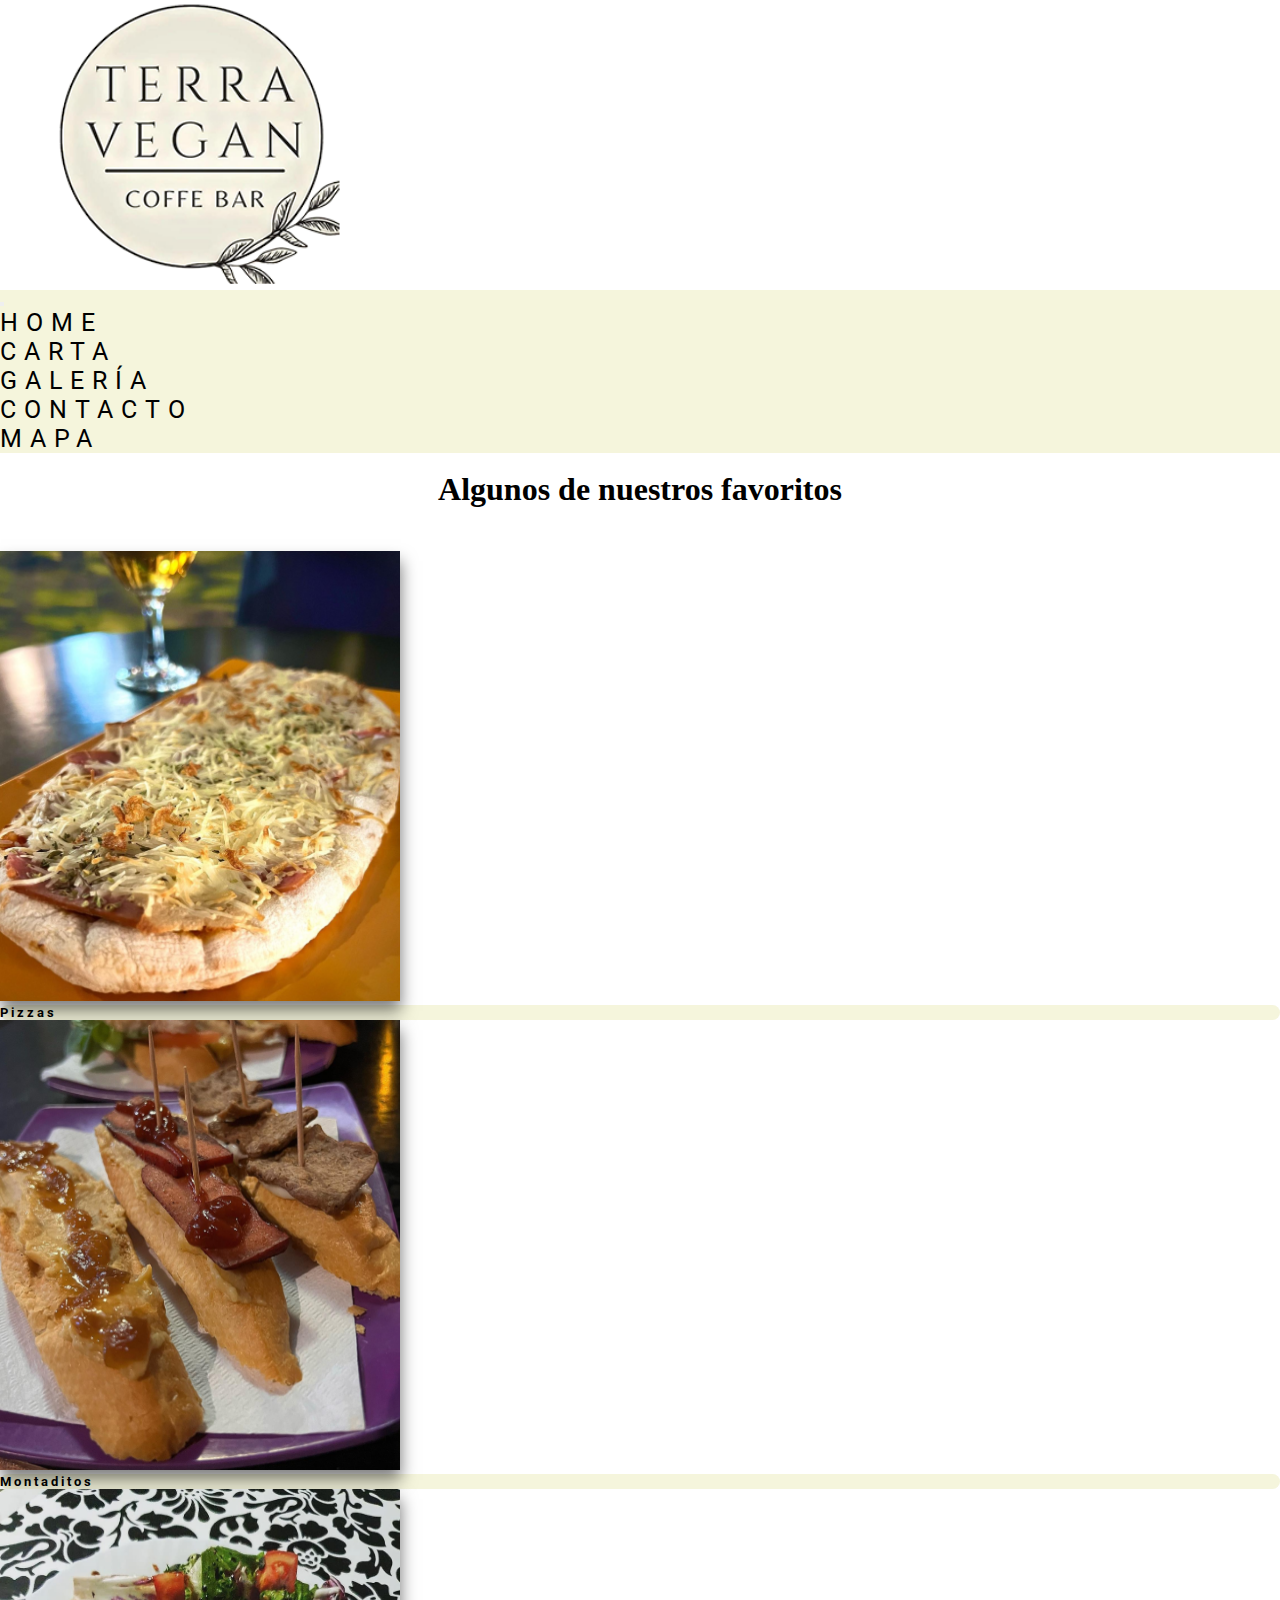
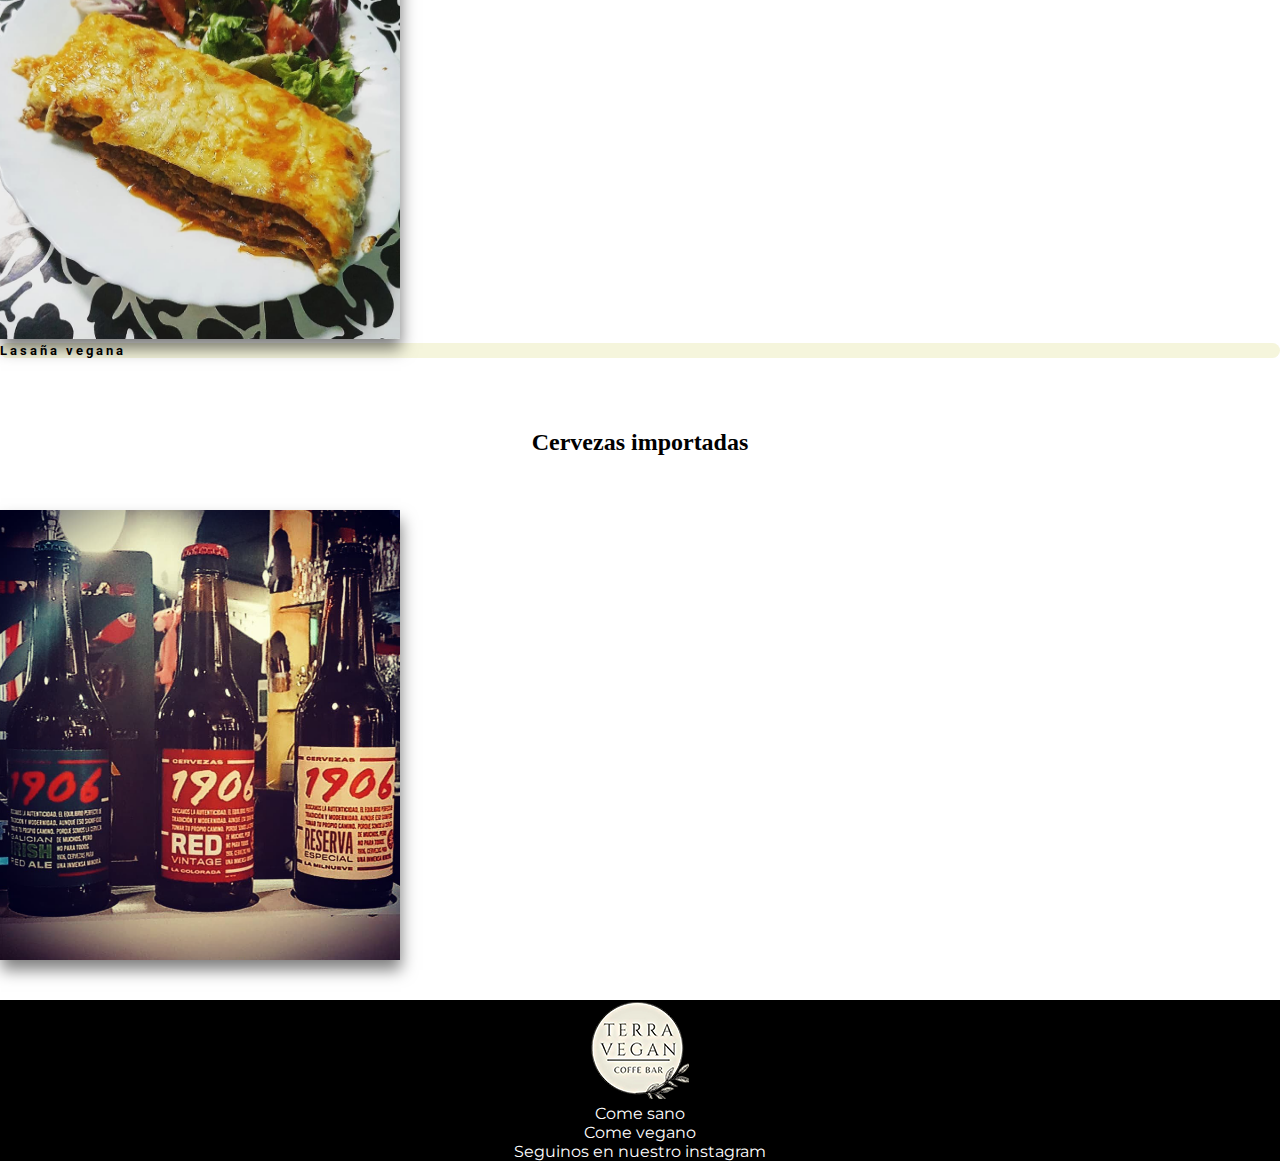
<file: index.html>
<!DOCTYPE html>
<html lang="es">
<head>
  <meta charset="UTF-8">
  <meta name="viewport" content="width=device-width, initial-scale=1.0">
  <title>Terra Vegan</title>
 <link rel="stylesheet" href="https://cdnjs.cloudflare.com/ajax/libs/font-awesome/6.1.1/css/all.min.css" integrity="sha512-KfkfwYDsLkIlwQp6LFnl8zNdLGxu9YAA1QvwINks4PhcElQSvqcyVLLD9aMhXd13uQjoXtEKNosOWaZqXgel0g==" crossorigin="anonymous" referrerpolicy="no-referrer">
 <!-- Bootstrap CSS-->
 <link href="https://cdn.jsdelivr.net/npm/bootstrap@5.1.3/dist/css/bootstrap.min.css" rel="stylesheet" integrity="sha384-1BmE4kWBq78iYhFldvKuhfTAU6auU8tT94WrHftjDbrCEXSU1oBoqyl2QvZ6jIW3" crossorigin="anonymous">
 <link rel="stylesheet" href="estilos.css">
</head>
<body>
 <!------ LOGO ------>
 <div class="bg-black d-flex justify-content-center">
  <a href="index.html"><img src="img/tvl.png" alt="TerraVegan" width="400"></a>
 </div>
 <!------ NAV ------>
 <nav class="navbar navbar-expand-lg navbar-light beige">
  <div class="container-fluid">
   <button class="navbar-toggler" type="button" data-bs-toggle="collapse" data-bs-target="#navbarNav" aria-controls="navbarNav" aria-expanded="false" aria-label="Toggle navigation">
    <span class="navbar-toggler-icon"></span>
   </button>
   <div class="collapse navbar-collapse d-flex justify-content-center" id="navbarNav">
    <ul class="navbar-nav">
     <li class="nav-item"><a class="nav-link textdec" href="index.html">home</a></li>
     <li class="nav-item"><a class="nav-link textdec" href="pages/carta.html">carta</a></li>
     <li class="nav-item"><a class="nav-link textdec" href="pages/galeria.html">galería</a></li>
     <li class="nav-item"><a class="nav-link textdec" href="pages/contacto.html">contacto</a></li>
     <li class="nav-item"><a class="nav-link textdec" href="pages/mapa.html">mapa</a></li>
    </ul>
   </div>
  </div>
 </nav><br> 
  <!------ MAIN ------>
 <h1>Algunos de nuestros favoritos</h1>
    <div class="d-flex justify-content-around">
     <div class="card">
      <img src= "img/tv5.png" class="card-img-top imgmain" alt="..." >
      <div class="card-body cardt">
       <h5 class="card-title text-center">Pizzas</h5>
      </div>
     </div>
     <div class="card">
      <img src= "img/tv12.png" class="card-img-top imgmain" alt="..." >
      <div class="card-body cardt">
 <h5 class="card-title text-center">Montaditos</h5>
   </div>
  </div>
  <div class="card">
   <img src= "img/tv15.png"  class="card-img-top imgmain" alt="..." >
   <div class="card-body cardt">
    <h5 class="card-title text-center">Lasaña vegana</h5>
   </div>
  </div>
 </div><br><br> 
 <h2>Cervezas importadas</h1><br><br>
 <div class="d-flex justify-content-center">
   <img class="imgmain" src="img/tv16.png" alt="cervezas">
 </div><br><br>
<!------ FOOTER ------>
 <footer class="footer">
    <nav class="pie">
      <a><img src="img/tvlm.png" alt="desarrollo web"></a>
      <p>Come sano</p>
      <p>Come vegano</p>
      <p>Seguinos en nuestro instagram</p>
      <a href="https://www.instagram.com/terravegan_burjassot/" target="_blank"><i class="fa-brands fa-instagram"></i></a>
    </nav>
  </footer>
  <script src="https://cdn.jsdelivr.net/npm/@popperjs/core@2.10.2/dist/umd/popper.min.js" integrity="sha384-7+zCNj/IqJ95wo16oMtfsKbZ9ccEh31eOz1HGyDuCQ6wgnyJNSYdrPa03rtR1zdB" crossorigin="anonymous"></script>
  <script src="https://cdn.jsdelivr.net/npm/bootstrap@5.1.3/dist/js/bootstrap.min.js" integrity="sha384-QJHtvGhmr9XOIpI6YVutG+2QOK9T+ZnN4kzFN1RtK3zEFEIsxhlmWl5/YESvpZ13" crossorigin="anonymous"></script>
</body>
</html>
</file>
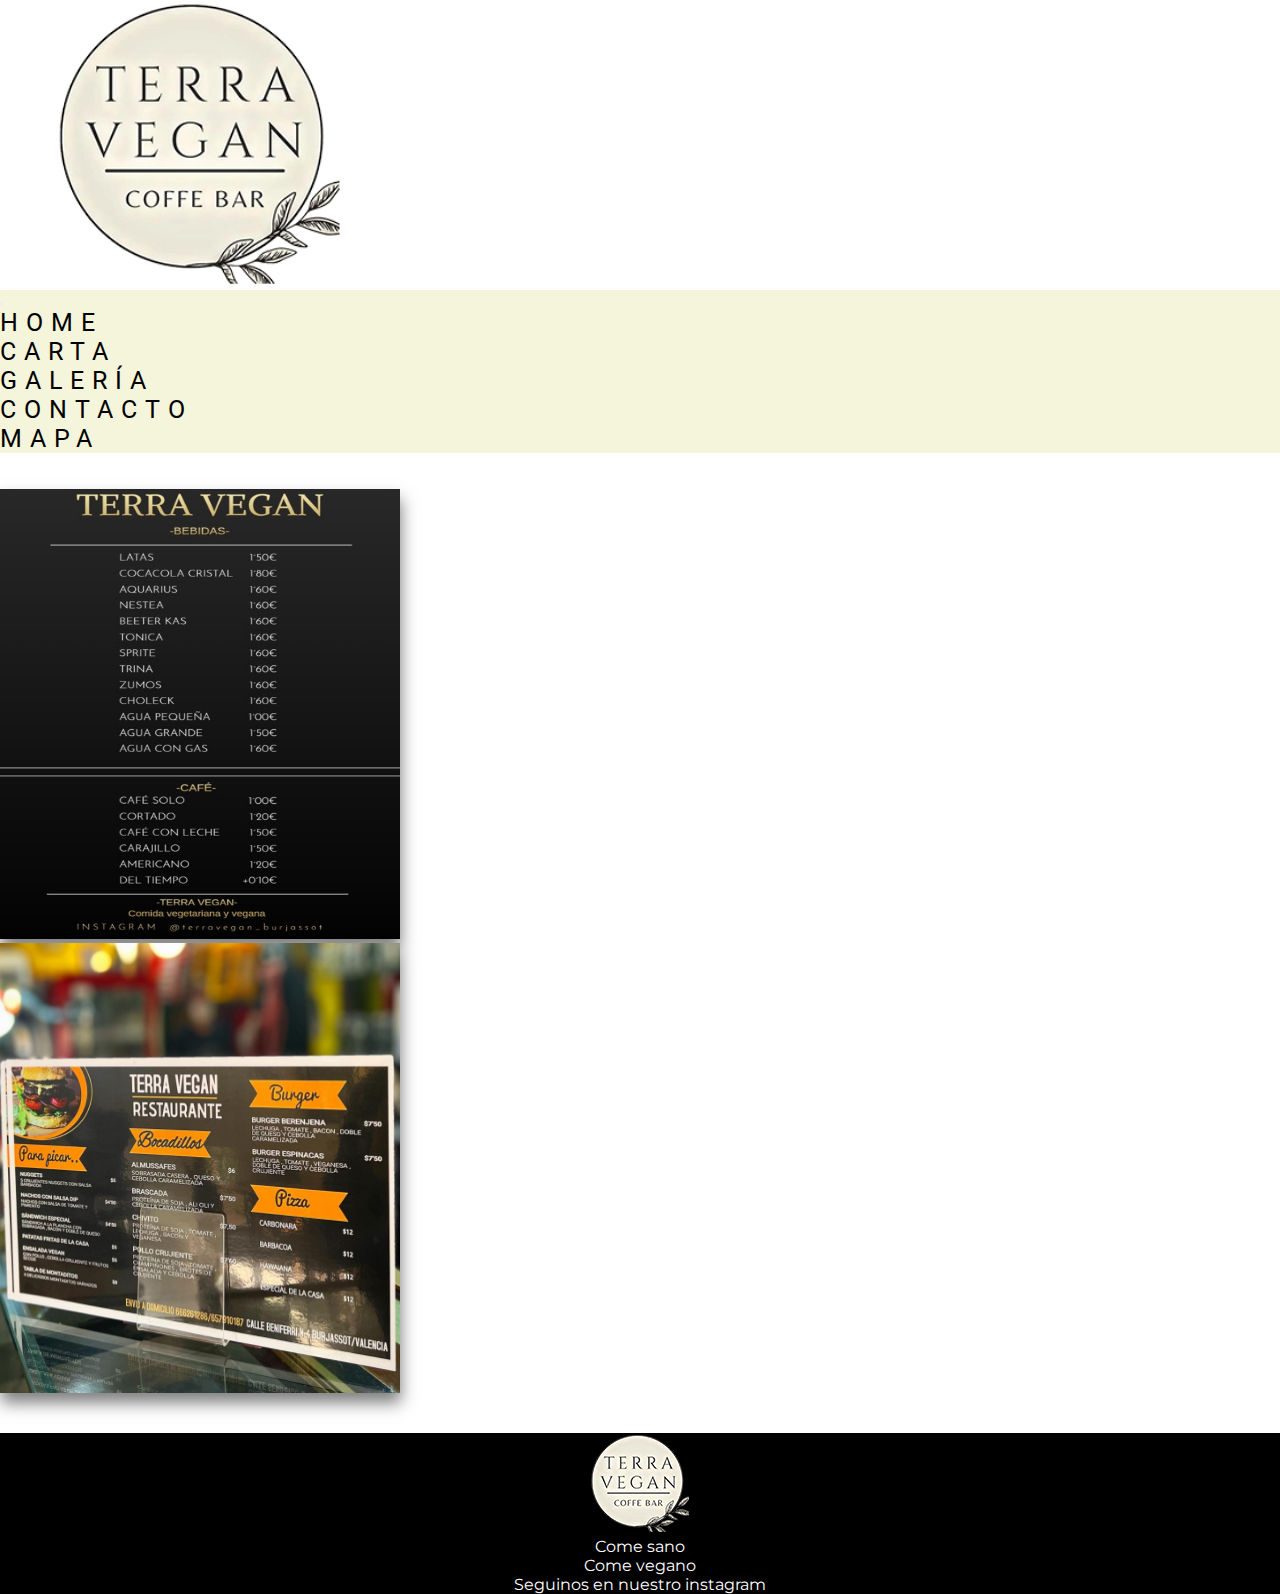
<file: pages/carta.html>
<!DOCTYPE html>
<html lang="es">
<head>
  <meta charset="UTF-8">
  <meta name="viewport" content="width=device-width, initial-scale=1.0">
  <title>Terra Vegan</title>
 <link rel="stylesheet" href="https://cdnjs.cloudflare.com/ajax/libs/font-awesome/6.1.1/css/all.min.css" integrity="sha512-KfkfwYDsLkIlwQp6LFnl8zNdLGxu9YAA1QvwINks4PhcElQSvqcyVLLD9aMhXd13uQjoXtEKNosOWaZqXgel0g==" crossorigin="anonymous" referrerpolicy="no-referrer">
 <!-- Bootstrap CSS-->
 <link href="https://cdn.jsdelivr.net/npm/bootstrap@5.1.3/dist/css/bootstrap.min.css" rel="stylesheet" integrity="sha384-1BmE4kWBq78iYhFldvKuhfTAU6auU8tT94WrHftjDbrCEXSU1oBoqyl2QvZ6jIW3" crossorigin="anonymous">
 <link rel="stylesheet" href="../estilos.css">
</head>
<body>
 <!------ LOGO ------>
 <div class="bg-black d-flex justify-content-center">
  <a href="../index.html"><img src="../img/tvl.png" alt="TerraVegan" width="400"></a>
 </div>
 <!------ NAV ------>
 <nav class="navbar navbar-expand-lg navbar-light beige">
  <div class="container-fluid">
   <button class="navbar-toggler" type="button" data-bs-toggle="collapse" data-bs-target="#navbarNav" aria-controls="navbarNav" aria-expanded="false" aria-label="Toggle navigation">
    <span class="navbar-toggler-icon"></span>
   </button>
   <div class="collapse navbar-collapse d-flex justify-content-center" id="navbarNav">
    <ul class="navbar-nav">
     <li class="nav-item"><a class="nav-link textdec" href="../index.html">home</a></li>
     <li class="nav-item"><a class="nav-link textdec" href="../pages/carta.html">carta</a></li>
     <li class="nav-item"><a class="nav-link textdec" href="../pages/galeria.html">galería</a></li>
     <li class="nav-item"><a class="nav-link textdec" href="../pages/contacto.html">contacto</a></li>
     <li class="nav-item"><a class="nav-link textdec" href="../pages/mapa.html">mapa</a></li>
    </ul>
   </div>
  </div>
 </nav><br><br> 
  <!------ MAIN ------>
		<div class="conteiner2 d-flex justify-content-center">
		   <div><img class="imgmain" src="../img/carta1.jpg" alt="carta"></div>
		   <div><img class="imgmain" src="../img/tv9.png" alt="carta"></div>
	  </div><br><br>
<!------ FOOTER ------>
	 <footer class="footer">
    <nav class="pie">
      <a><img src="../img/tvlm.png" alt="desarrollo web"></a>
      <p>Come sano</p>
      <p>Come vegano</p>
      <p>Seguinos en nuestro instagram</p>
      <a href="https://www.instagram.com/terravegan_burjassot/" target="_blank"><i class="fa-brands fa-instagram"></i></a>
    </nav>
  </footer>
  </div>
  <script src="https://cdn.jsdelivr.net/npm/@popperjs/core@2.10.2/dist/umd/popper.min.js" integrity="sha384-7+zCNj/IqJ95wo16oMtfsKbZ9ccEh31eOz1HGyDuCQ6wgnyJNSYdrPa03rtR1zdB" crossorigin="anonymous"></script>
  <script src="https://cdn.jsdelivr.net/npm/bootstrap@5.1.3/dist/js/bootstrap.min.js" integrity="sha384-QJHtvGhmr9XOIpI6YVutG+2QOK9T+ZnN4kzFN1RtK3zEFEIsxhlmWl5/YESvpZ13" crossorigin="anonymous"></script>
</body>
</html>
</file>
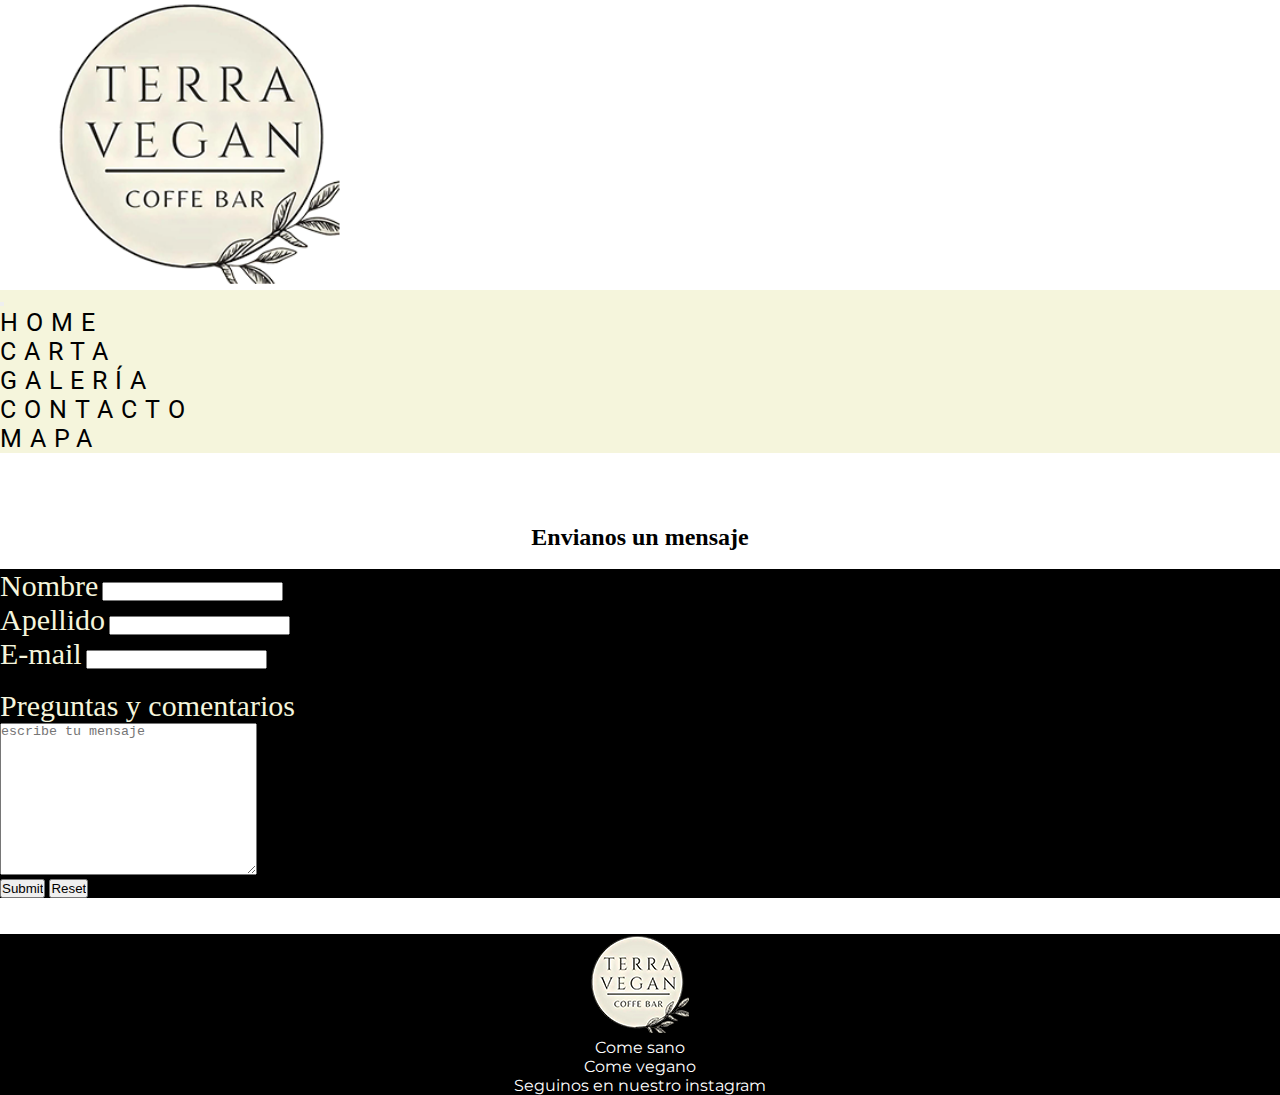
<file: pages/contacto.html>
<!DOCTYPE html>
<html lang="es">
<head>
  <meta charset="UTF-8">
  <meta name="viewport" content="width=device-width, initial-scale=1.0">
  <title>Terra Vegan</title>
 <link rel="stylesheet" href="https://cdnjs.cloudflare.com/ajax/libs/font-awesome/6.1.1/css/all.min.css" integrity="sha512-KfkfwYDsLkIlwQp6LFnl8zNdLGxu9YAA1QvwINks4PhcElQSvqcyVLLD9aMhXd13uQjoXtEKNosOWaZqXgel0g==" crossorigin="anonymous" referrerpolicy="no-referrer">
 <!-- Bootstrap CSS-->
 <link href="https://cdn.jsdelivr.net/npm/bootstrap@5.1.3/dist/css/bootstrap.min.css" rel="stylesheet" integrity="sha384-1BmE4kWBq78iYhFldvKuhfTAU6auU8tT94WrHftjDbrCEXSU1oBoqyl2QvZ6jIW3" crossorigin="anonymous">
 <link rel="stylesheet" href="../estilos.css">
</head>
<body>
 <!------ LOGO ------>
 <div class="bg-black d-flex justify-content-center">
  <a href="../index.html"><img src="../img/tvl.png" alt="TerraVegan" width="400"></a>
 </div>
 <!------ NAV ------>
 <nav class="navbar navbar-expand-lg navbar-light beige">
  <div class="container-fluid">
   <button class="navbar-toggler" type="button" data-bs-toggle="collapse" data-bs-target="#navbarNav" aria-controls="navbarNav" aria-expanded="false" aria-label="Toggle navigation">
    <span class="navbar-toggler-icon"></span>
   </button>
   <div class="collapse navbar-collapse d-flex justify-content-center" id="navbarNav">
    <ul class="navbar-nav">
     <li class="nav-item"><a class="nav-link textdec" href="../index.html">home</a></li>
     <li class="nav-item"><a class="nav-link textdec" href="../pages/carta.html">carta</a></li>
     <li class="nav-item"><a class="nav-link textdec" href="../pages/galeria.html">galería</a></li>
     <li class="nav-item"><a class="nav-link textdec" href="../pages/contacto.html">contacto</a></li>
     <li class="nav-item"><a class="nav-link textdec" href="../pages/mapa.html">mapa</a></li>
    </ul>
   </div>
  </div>
 </nav><br><br>
  <!------ MAIN ------>
	<h2>Envianos un mensaje</h2>
	<div class="d-flex justify-content-center black">
	<form action="enviar.php" method="post" enctype="text/plain" id="form1">
		<label for="Nombre" class="d-flex justify-content-center white">Nombre</label>
		<input type="text" name="nombre" class="form-control" required><br>
		<label for="Apellido" class="d-flex justify-content-center white">Apellido</label>
		<input type="text" name="apellido" class="form-control" required><br>
		<label for="E-mail" class="d-flex justify-content-center white">E-mail</label>
		<input type="text" name="e-mail" class="form-control" required><br><br>
		<label for="" class="from-label d-flex justify-content-center white">Preguntas y comentarios</label><br>
		<textarea class="form-control" name="Preguntas y comentarios" id="" cols="30" rows="10" placeholder="escribe tu mensaje"></textarea><br>
		<input class="form-control" type="submit">
		<input class="form-control" type="reset">
	</form>
</div><br><br>
<!------ FOOTER ------>
	 <footer class="footer">
    <nav class="pie">
      <a><img src="../img/tvlm.png" alt="desarrollo web"></a>
      <p>Come sano</p>
      <p>Come vegano</p>
      <p>Seguinos en nuestro instagram</p>
      <a href="https://www.instagram.com/terravegan_burjassot/" target="_blank"><i class="fa-brands fa-instagram"></i></a>
    </nav>
  </footer>
  </div>
  <script src="https://cdn.jsdelivr.net/npm/@popperjs/core@2.10.2/dist/umd/popper.min.js" integrity="sha384-7+zCNj/IqJ95wo16oMtfsKbZ9ccEh31eOz1HGyDuCQ6wgnyJNSYdrPa03rtR1zdB" crossorigin="anonymous"></script>
  <script src="https://cdn.jsdelivr.net/npm/bootstrap@5.1.3/dist/js/bootstrap.min.js" integrity="sha384-QJHtvGhmr9XOIpI6YVutG+2QOK9T+ZnN4kzFN1RtK3zEFEIsxhlmWl5/YESvpZ13" crossorigin="anonymous"></script>
</body>
</html>
</file>
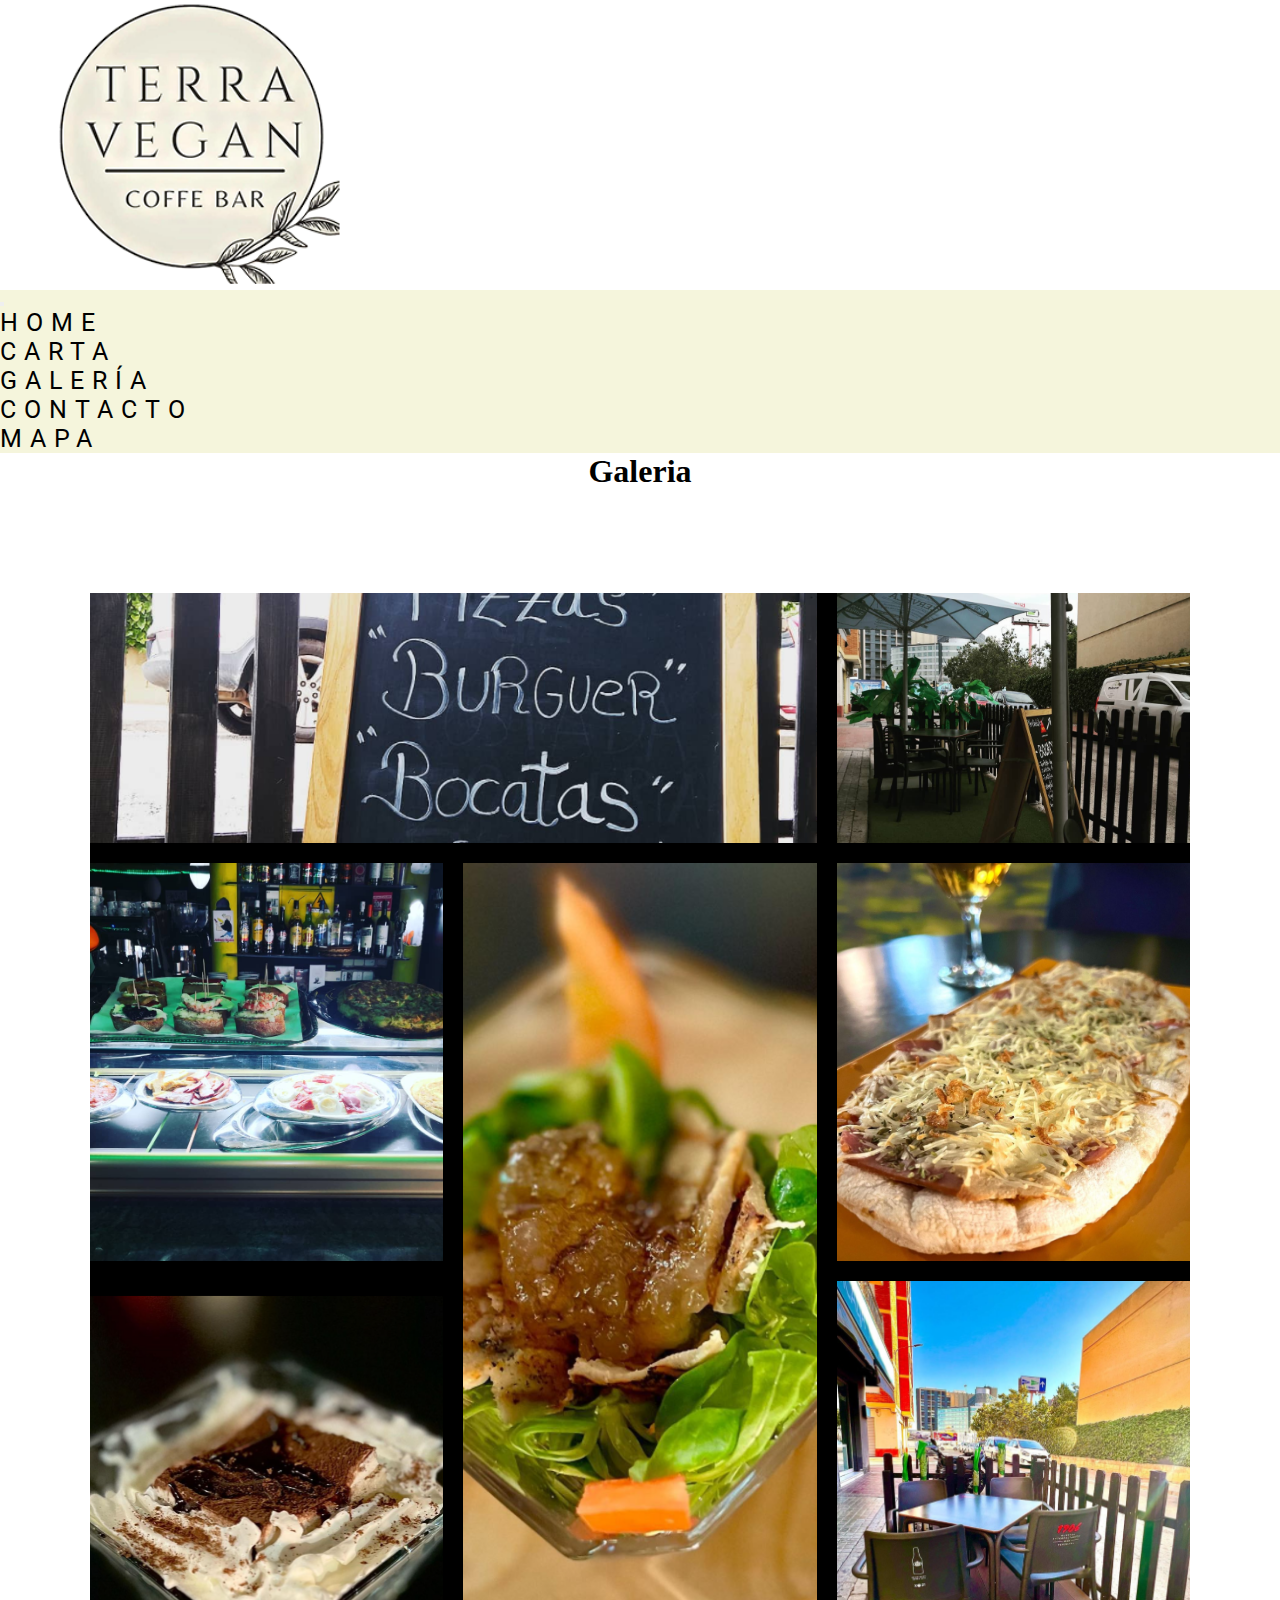
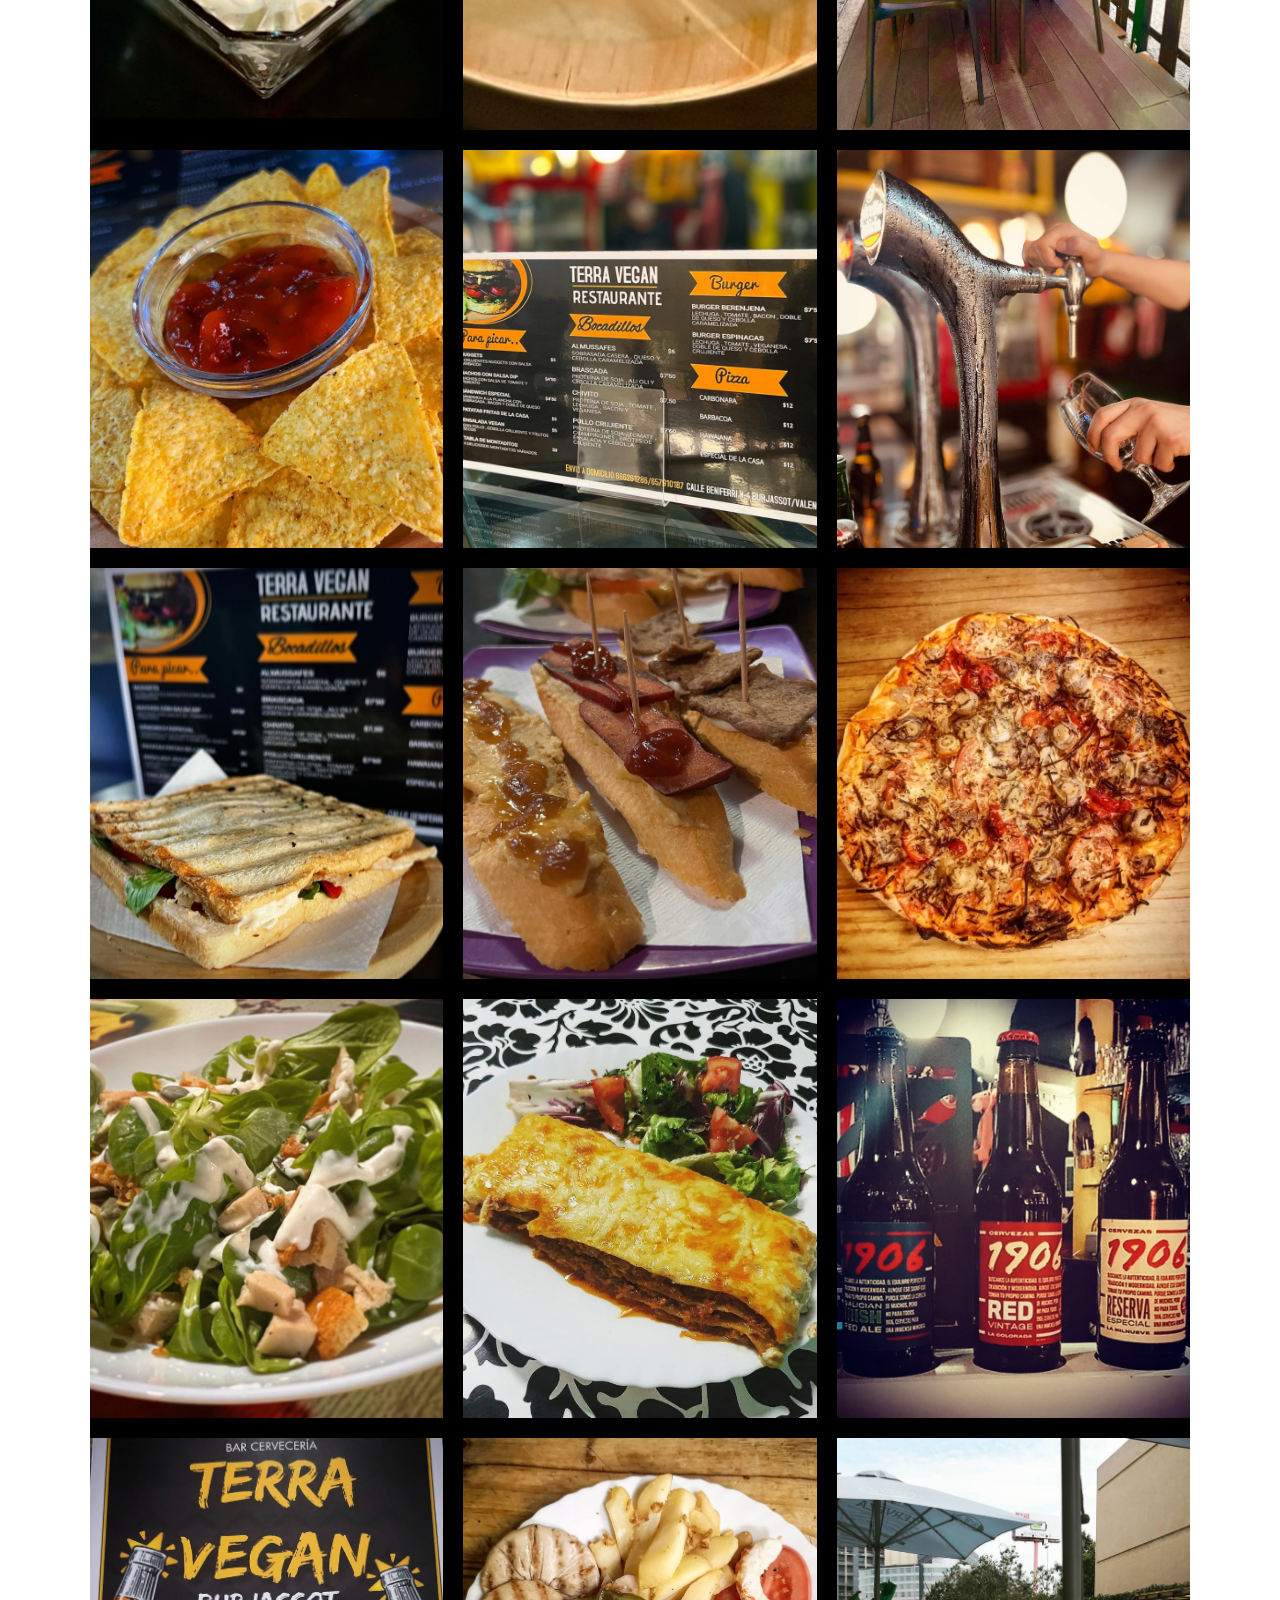
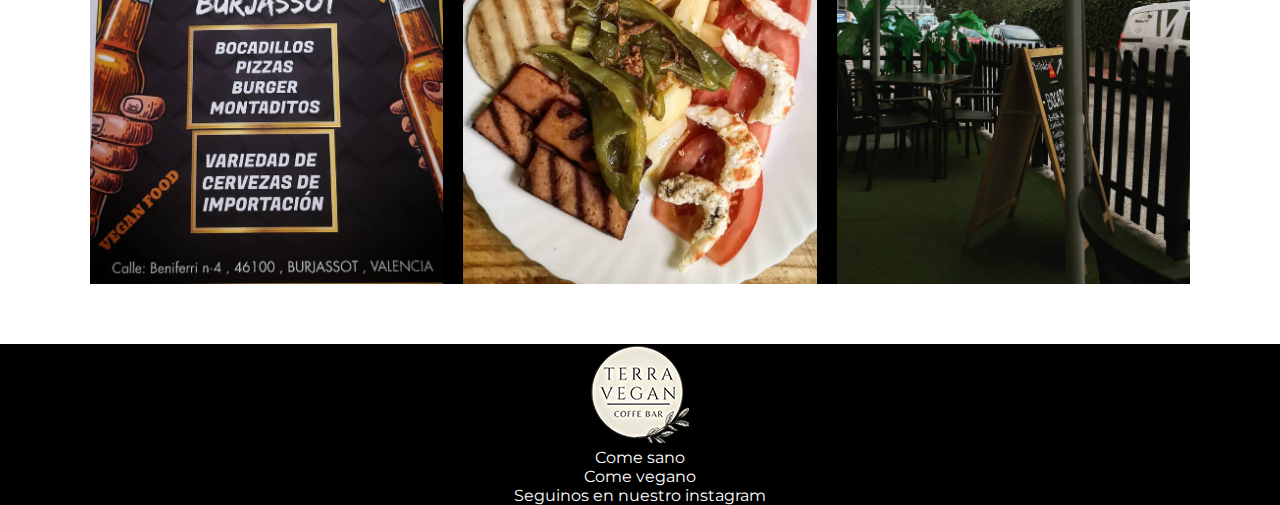
<file: pages/galeria.html>
<!DOCTYPE html>
<html lang="es">
<head>
  <meta charset="UTF-8">
  <meta name="viewport" content="width=device-width, initial-scale=1.0">
  <title>Terra Vegan</title>
 <link rel="stylesheet" href="https://cdnjs.cloudflare.com/ajax/libs/font-awesome/6.1.1/css/all.min.css" integrity="sha512-KfkfwYDsLkIlwQp6LFnl8zNdLGxu9YAA1QvwINks4PhcElQSvqcyVLLD9aMhXd13uQjoXtEKNosOWaZqXgel0g==" crossorigin="anonymous" referrerpolicy="no-referrer">
 <!-- Bootstrap CSS-->
 <link href="https://cdn.jsdelivr.net/npm/bootstrap@5.1.3/dist/css/bootstrap.min.css" rel="stylesheet" integrity="sha384-1BmE4kWBq78iYhFldvKuhfTAU6auU8tT94WrHftjDbrCEXSU1oBoqyl2QvZ6jIW3" crossorigin="anonymous">
 <link rel="stylesheet" href="../estilos.css">
</head>
<body>
 <!------ LOGO ------>
 <div class="bg-black d-flex justify-content-center">
  <a href="../index.html"><img src="../img/tvl.png" alt="TerraVegan" width="400"></a>
 </div>
 <!------ NAV ------>
 <nav class="navbar navbar-expand-lg navbar-light beige">
  <div class="container-fluid">
   <button class="navbar-toggler" type="button" data-bs-toggle="collapse" data-bs-target="#navbarNav" aria-controls="navbarNav" aria-expanded="false" aria-label="Toggle navigation">
    <span class="navbar-toggler-icon"></span>
   </button>
   <div class="collapse navbar-collapse d-flex justify-content-center" id="navbarNav">
    <ul class="navbar-nav">
     <li class="nav-item"><a class="nav-link textdec" href="../index.html">home</a></li>
     <li class="nav-item"><a class="nav-link textdec" href="../pages/carta.html">carta</a></li>
     <li class="nav-item"><a class="nav-link textdec" href="../pages/galeria.html">galería</a></li>
     <li class="nav-item"><a class="nav-link textdec" href="../pages/contacto.html">contacto</a></li>
     <li class="nav-item"><a class="nav-link textdec" href="../pages/mapa.html">mapa</a></li>
    </ul>
   </div>
  </div>
 </nav>
  <!------ MAIN ------>
  <h1>Galeria</h1>
    <div class="container-img">
      <div class="box-img">
        <a href="../img/tv1.png">
        <figure>
          <img src="../img/tv1.png" alt="">
        </figure>
        </a>
      </div>
      <div class="box-img">
        <a href="../img/tv2.png">
        <figure>
          <img src="../img/tv2.png" alt="">
        </figure>
        </a>
      </div>
      <div class="box-img">
        <a href="../img/tv3.png">
        <figure>
          <img src="../img/tv3.png" alt="">
        </figure>
        </a>
      </div>
      <div class="box-img">
        <a href="../img/tv4.png">
        <figure>
          <img src="../img/tv4.png" alt="">
        </figure>
        </a>
      </div>
      <div class="box-img">
        <a href="../img/tv5.png">
        <figure>
          <img src="../img/tv5.png" alt="">
        </figure>
        </a>
      </div>
      <div class="box-img">
        <a href="../img/tv6.png">
        <figure>
          <img src="../img/tv6.png" alt="">
        </figure>
        </a>
      </div>
      <div class="box-img">
        <a href="../img/tv7.png">
        <figure>
          <img src="../img/tv7.png" alt="">
        </figure>
        </a>
      </div>
      <div class="box-img">
        <a href="../img/tv8.png">
        <figure>
          <img src="../img/tv8.png" alt="">
        </figure>
        </a>
      </div>
      <div class="box-img">
        <a href="../img/tv9.png">
        <figure>
          <img src="../img/tv9.png" alt="">
        </figure>
        </a>
      </div>
      <div class="box-img">
        <a href="../img/tv10.png">
        <figure>
          <img src="../img/tv10.png" alt="">
        </figure>
        </a>
      </div>
      <div class="box-img">
        <a href="../img/tv11.png">
        <figure>
          <img src="../img/tv11.png" alt="">
        </figure>
        </a>
      </div>
      <div class="box-img">
        <a href="../img/tv12.png">
        <figure>
          <img src="../img/tv12.png" alt="">
        </figure>
        </a>
      </div>
      <div class="box-img">
        <a href="../img/tv13.png">
        <figure>
          <img src="../img/tv13.png" alt="">
        </figure>
        </a>
      </div>
      <div class="box-img">
        <a href="../img/tv14.png">
        <figure>
          <img src="../img/tv14.png" alt="">
        </figure>
        </a>
      </div>
      <div class="box-img">
        <a href="../img/tv15.png">
        <figure>
          <img src="../img/tv15.png" alt="">
        </figure>
        </a>
      </div>
      <div class="box-img">
        <a href="../img/tv16.png">
        <figure>
          <img src="../img/tv16.png" alt="">
        </figure>
        </a>
      </div>
      <div class="box-img">
        <a href="../img/tv17.png">
        <figure>
          <img src="../img/tv17.png" alt="">
        </figure>
        </a>
      </div>
      <div class="box-img">
        <a href="../img/tv18.png">
        <figure>
          <img src="../img/tv18.png" alt="">
        </figure>
        </a>
      </div>
      <div class="box-img">
        <a href="../img/tv19.png">
        <figure>
          <img src="../img/tv19.png" alt="">
        </figure>
        </a>
      </div>
    </div>
<!------ FOOTER ------>
	<footer class="footer">
    <nav class="pie">
      <a><img src="../img/tvlm.png" alt="desarrollo web"></a>
      <p>Come sano</p>
      <p>Come vegano</p>
      <p>Seguinos en nuestro instagram</p>
      <a href="https://www.instagram.com/terravegan_burjassot/" target="_blank"><i class="fa-brands fa-instagram"></i></a>
    </nav>
  </footer>
  <!------ JS ------>
  <script src="https://cdn.jsdelivr.net/npm/@popperjs/core@2.10.2/dist/umd/popper.min.js" integrity="sha384-7+zCNj/IqJ95wo16oMtfsKbZ9ccEh31eOz1HGyDuCQ6wgnyJNSYdrPa03rtR1zdB" crossorigin="anonymous"></script>
  <script src="https://cdn.jsdelivr.net/npm/bootstrap@5.1.3/dist/js/bootstrap.min.js" integrity="sha384-QJHtvGhmr9XOIpI6YVutG+2QOK9T+ZnN4kzFN1RtK3zEFEIsxhlmWl5/YESvpZ13" crossorigin="anonymous"></script>
</body>
</html>
</file>
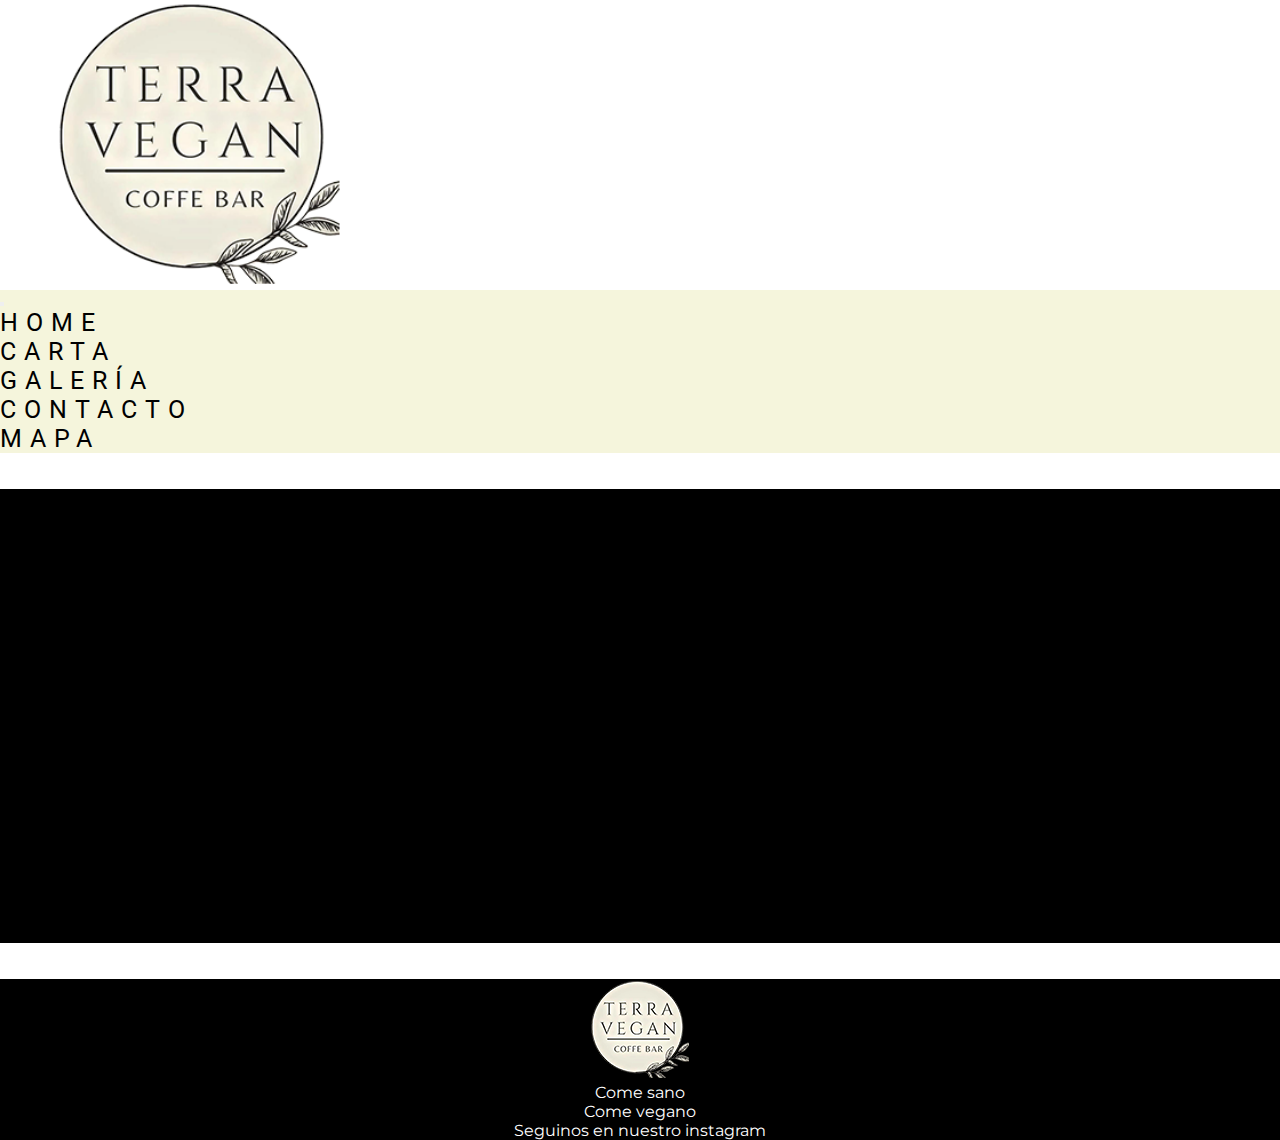
<file: pages/mapa.html>
<!DOCTYPE html>
<html lang="es">
<head>
  <meta charset="UTF-8">
  <meta name="viewport" content="width=device-width, initial-scale=1.0">
  <title>Terra Vegan</title>
 <link rel="stylesheet" href="https://cdnjs.cloudflare.com/ajax/libs/font-awesome/6.1.1/css/all.min.css" integrity="sha512-KfkfwYDsLkIlwQp6LFnl8zNdLGxu9YAA1QvwINks4PhcElQSvqcyVLLD9aMhXd13uQjoXtEKNosOWaZqXgel0g==" crossorigin="anonymous" referrerpolicy="no-referrer">
 <!-- Bootstrap CSS-->
 <link href="https://cdn.jsdelivr.net/npm/bootstrap@5.1.3/dist/css/bootstrap.min.css" rel="stylesheet" integrity="sha384-1BmE4kWBq78iYhFldvKuhfTAU6auU8tT94WrHftjDbrCEXSU1oBoqyl2QvZ6jIW3" crossorigin="anonymous">
 <link rel="stylesheet" href="../estilos.css">
</head>
<body>
 <!------ LOGO ------>
 <div class="bg-black d-flex justify-content-center">
  <a href="../index.html"><img src="../img/tvl.png" alt="TerraVegan" width="400"></a>
 </div>
 <!------ NAV ------>
 <nav class="navbar navbar-expand-lg navbar-light beige">
  <div class="container-fluid">
   <button class="navbar-toggler" type="button" data-bs-toggle="collapse" data-bs-target="#navbarNav" aria-controls="navbarNav" aria-expanded="false" aria-label="Toggle navigation">
    <span class="navbar-toggler-icon"></span>
   </button>
   <div class="collapse navbar-collapse d-flex justify-content-center" id="navbarNav">
    <ul class="navbar-nav">
     <li class="nav-item"><a class="nav-link textdec" href="../index.html">home</a></li>
     <li class="nav-item"><a class="nav-link textdec" href="../pages/carta.html">carta</a></li>
     <li class="nav-item"><a class="nav-link textdec" href="../pages/galeria.html">galería</a></li>
     <li class="nav-item"><a class="nav-link textdec" href="../pages/contacto.html">contacto</a></li>
     <li class="nav-item"><a class="nav-link textdec" href="../pages/mapa.html">mapa</a></li>
    </ul>
   </div>
  </div>
 </nav><br><br>
  <!------ MAIN ------>
  <div class="d-flex justify-content-center black">
			<iframe src="https://www.google.com/maps/embed?pb=!1m14!1m8!1m3!1d12313.918174333796!2d-0.4103555!3d39.5036653!3m2!1i1024!2i768!4f13.1!3m3!1m2!1s0x0%3A0x91c0649ee313d5a9!2sTerra%20Vegan%20Burjassot!5e0!3m2!1ses-419!2sar!4v1648427221239!5m2!1ses-419!2sar" width="600" height="450" style="border:0;" allowfullscreen="" loading="lazy" referrerpolicy="no-referrer-when-downgrade">
			</iframe>
  </div><br><br>
<!------ FOOTER ------>
   <footer class="footer">
    <nav class="pie">
      <a><img src="../img/tvlm.png" alt="desarrollo web"></a>
      <p>Come sano</p>
      <p>Come vegano</p>
      <p>Seguinos en nuestro instagram</p>
      <a href="https://www.instagram.com/terravegan_burjassot/" target="_blank"><i class="fa-brands fa-instagram"></i></a>
    </nav>
  </footer>
  </div>
  <script src="https://cdn.jsdelivr.net/npm/@popperjs/core@2.10.2/dist/umd/popper.min.js" integrity="sha384-7+zCNj/IqJ95wo16oMtfsKbZ9ccEh31eOz1HGyDuCQ6wgnyJNSYdrPa03rtR1zdB" crossorigin="anonymous"></script>
  <script src="https://cdn.jsdelivr.net/npm/bootstrap@5.1.3/dist/js/bootstrap.min.js" integrity="sha384-QJHtvGhmr9XOIpI6YVutG+2QOK9T+ZnN4kzFN1RtK3zEFEIsxhlmWl5/YESvpZ13" crossorigin="anonymous"></script>
</body>
</html>
</file>
<file: estilos.css>
@import url("https://fonts.googleapis.com/css2?family=Montserrat:wght@100;300;800;900&family=Roboto:wght@100;300;500;900&display=swap");
* {
  margin: 0px;
  padding: 0px;
  box-sizing: border-box;
}

/* LOGO */
.logoconteiner {
  background-color: black;
  height: 315px;
}

/* NAV */
.beige {
  background-color: beige;
}

.textdec {
  font-family: Roboto, sans-serif;
  text-decoration: none;
  color: black;
  font-size: 25px;
  text-transform: uppercase;
  letter-spacing: 8px;
}

/* MAIN */
h1 {
  background: white;
  margin-left: 0;
  padding-left: 0;
  text-align: center;
  height: 80px;
}

h2 {
  text-align: center;
  height: 80px;
  padding-top: 35px;
}

/* IMG */
.imgmain {
  height: 450px;
  width: 400px;
  box-shadow: 1px 10px 15px rgba(0, 0, 0, 0.5);
  transition: all 500ms ease;
  cursor: pointer;
}

.imgmain:hover {
  transform: scale(1.2);
}

/* TILULO DE IMG */
.cardt {
  font-family: Roboto, sans-serif;
  background-color: beige;
  letter-spacing: 3px;
  border-radius: 10px;
}

/* FOOTER */
.footer {
  background: black;
  display: flex;
  justify-content: center;
  color: white;
  font-family: Montserrat, sans-serif;
  width: 100%;
  text-align: center;
}

.footer i {
  color: white;
}

.footer i:hover {
  color: orange;
}

.pie {
  width: 300px;
}

/* Galery */
.container-img {
  width: 100%;
  max-width: 1100px;
  margin: auto;
  margin-top: 60px;
  margin-bottom: 60px;
  display: grid;
  grid-template-columns: repeat(3, 1fr);
  grid-template-rows: 250px;
  grid-gap: 20px;
  background-color: black;
  border-radius: 10px;
}

.container-img .box-img figure {
  width: 100%;
  height: 100%;
}

.container-img .box-img img {
  width: 100%;
  height: 100%;
  object-fit: cover;
}

.container-img .box-img:nth-child(1) {
  grid-column-start: span 2;
}

.container-img .box-img:nth-child(4) {
  grid-row-start: span 2;
}

/*Contacto y MAP*/
.black {
  background-color: black;
}

.white {
  color: beige;
  font-size: 30px;
}

@media screen and (max-width: 800px) {
  .container-img {
    width: 95%;
    grid-template-columns: repeat(2, 1fr);
    grid-gap: 10px;
    grid-template-rows: 200px;
  }
  .container-img .box-img:nth-child(1) {
    grid-column-start: span 1;
  }
}
@media screen and (max-width: 500px) {
  .container-img {
    width: 90%;
    grid-template-columns: repeat(1, 1fr);
  }
  .container-img .box-img img {
    height: 200px;
  }
}

/*# sourceMappingURL=estilos.css.map */
</file>
